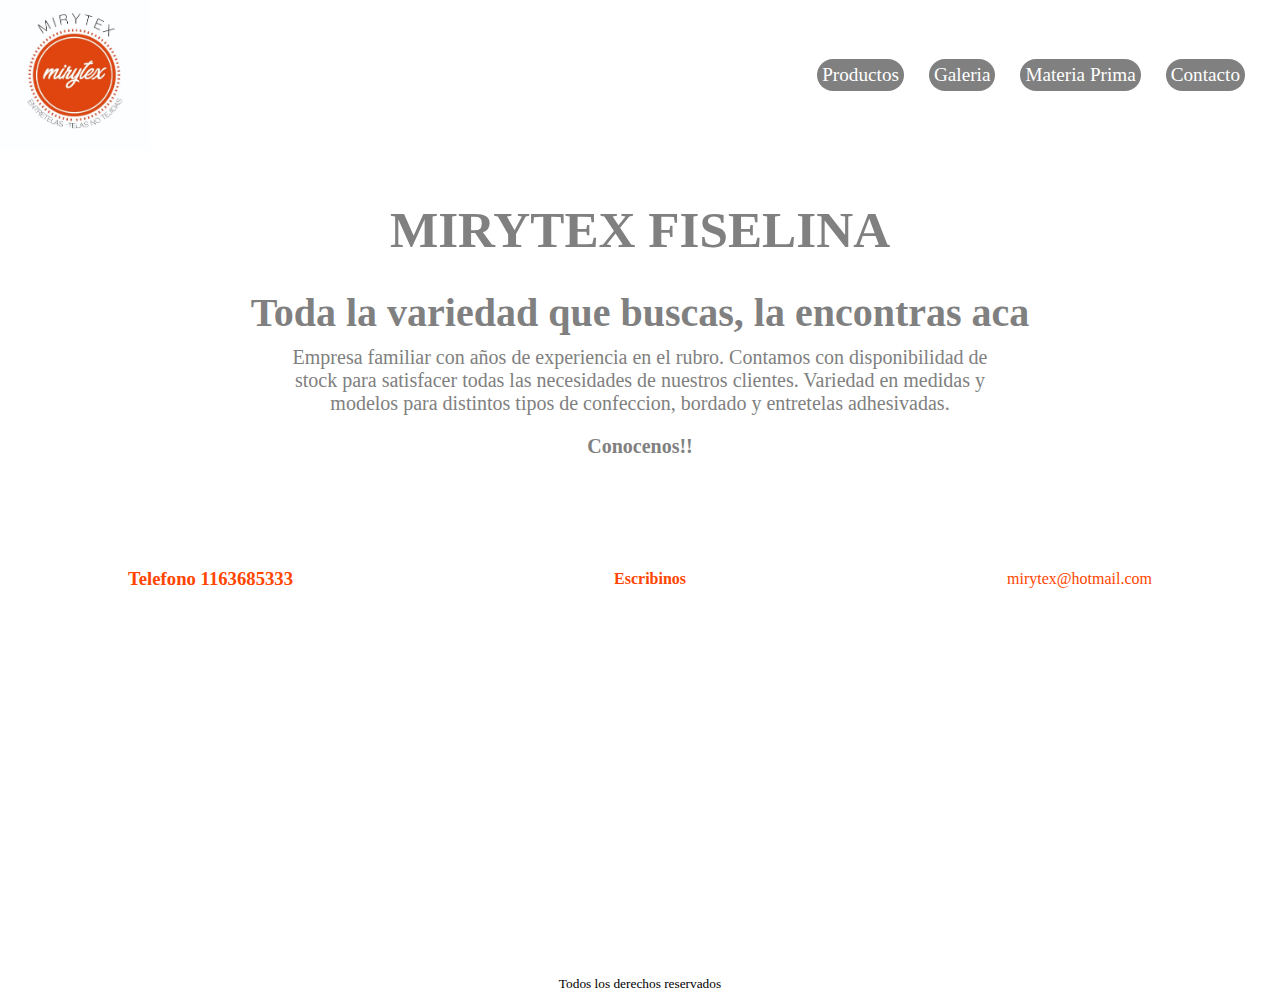
<file: paulaguzman/index.html>
<!DOCTYPE html>
<html lang="es">
    <!--Head: es la parte cerebral de HTML, todo lo que el usuario no ve-->
<head>
    <meta charset="UTF-8">
    <meta http-equiv="X-UA-Compatible" content="IE=edge">
    <meta name="viewport" content="width=device-width, initial-scale=1.0">
    <enlace rel="preconectar" href="https://fonts.googleapis.com">
    <enlace rel="preconectar" href="https://fonts.gstatic.com" crossorigin>
    <enlace href="https: //fonts.googleapis.com/css2? family= Oswald & family= Poppins:ital,wght@0,200;1,400 & family= Source+Code+Pro:wght@200;300 & display=swap" rel="stylesheet">
    <link rel="stylesheet" href="css/main.css">
    <!--Title es el titulo de mi pestaña en el navegador-->
    <title>Mirytex</title>
</head>
<!--hace referencia a lo que se ve en mi HTML, lo ve el usuario-->
<body>
        <header>
            <div class="container">
                <div class="logo">
                    <a href="index.html"><img src="imagen/logo.jpg" width="150"/></a>
                </div>
                <div class="navegacion"> 
                    <nav>
                        <ul>
                            <li> <a href= "pages/productos.html">Productos</a></li>
                            <li> <a href= "pages/galeria.html">Galeria</a></li>
                            <li> <a href= "pages/materia-prima.html">Materia Prima</a></li>
                            <li> <a href= "pages/contacto.html">Contacto</a></li>
                        </ul>
                    </nav>
                </div>  
            </div>
        </header> 
            <main>
                <h1>Mirytex Fiselina</h1>
                <h2>Toda la variedad que buscas, la encontras aca</h2>
                <p class="parrafo">Empresa familiar con años de experiencia en el rubro.
                Contamos con disponibilidad de stock para satisfacer todas las necesidades de nuestros clientes.
                Variedad en medidas y modelos para distintos tipos de confeccion, bordado y entretelas adhesivadas.</p>
                <p class="parrafo"><span>Conocenos!!</span></p>
            </main>

        <footer>
            <div class="contenedor">     
                <div class="datos">  
                    <h3>Telefono 1163685333</h3>
                    <h4>Escribinos</h4>
                    <a href="mailto:mirytex@hotmail.com">mirytex@hotmail.com</a>
                </div> 
                <div class="mapa">
                    <iframe src="https://www.google.com/maps/embed?pb=!1m18!1m12!1m3!1d3285.1068835417536!2d-58.53894408477105!3d-34.57616198046659!2m3!1f0!2f0!3f0!3m2!1i1024!2i768!4f13.1!3m3!1m2!1s0x95bcb773e6f558a5%3A0x67b893c9ebab0ab7!2sBonifacini%202062%2C%20San%20Mart%C3%ADn%2C%20Provincia%20de%20Buenos%20Aires!5e0!3m2!1ses!2sar!4v1652277274127!5m2!1ses!2sar" width="100%" height="350" style="border:0;" allowfullscreen="" loading="lazy" referrerpolicy="no-referrer-when-downgrade"></iframe>
                </div> 
            </div> 
            <div class="derechos">
                <small>Todos los derechos reservados</small> 
            </div>   
        </footer>
        

    </body>
</html>
</file>
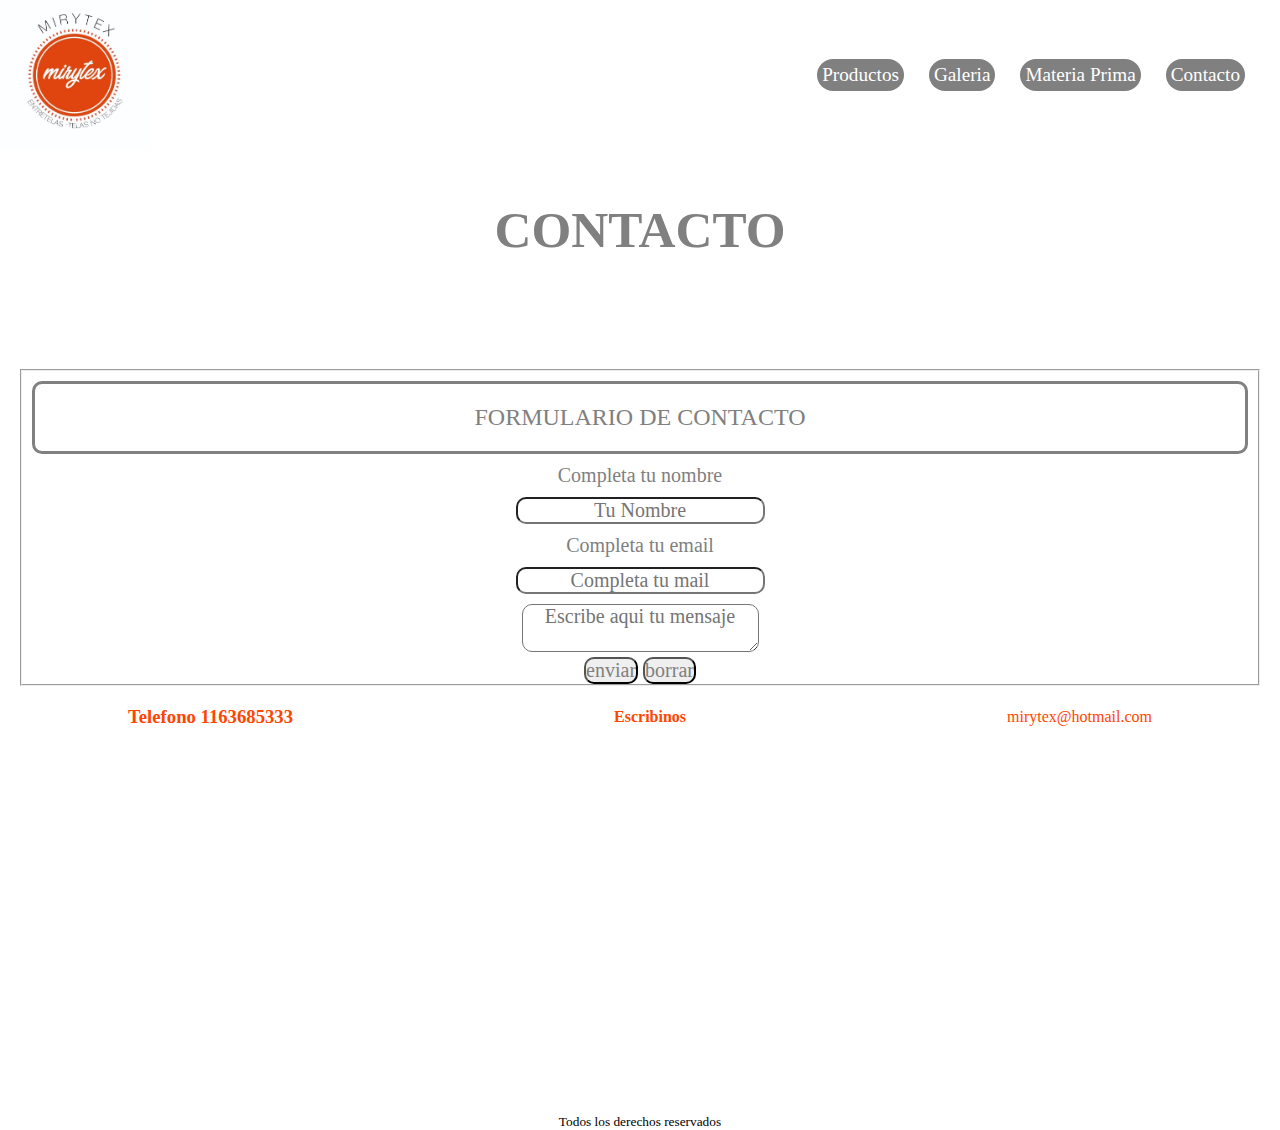
<file: paulaguzman/pages/contacto.html>
<!DOCTYPE html>
<html lang="en">
<head>
    <meta charset="UTF-8">
    <meta http-equiv="X-UA-Compatible" content="IE=edge">
    <meta name="viewport" content="width=device-width, initial-scale=1.0">
    <enlace rel="preconectar" href="https://fonts.googleapis.com">
    <enlace rel="preconectar" href="https://fonts.gstatic.com" crossorigin>
    <enlace href="https: //fonts.googleapis.com/css2? family= Oswald & family= Poppins:ital,wght@0,200;1,400 & family= Source+Code+Pro:wght@200;300 & display=swap" rel="stylesheet">
    <link rel="stylesheet" href="../css/main.css">
    <title>Contacto</title>
</head>
<body>
    <header>
        <div class="container">
            <div class="logo">
                <a href="../index.html"><img src="../imagen/logo.jpg" width="150"/></a>
            </div>
            <div class="navegacion"> 
                <nav>
                    <ul>
                        <li> <a href="productos.html">Productos</a></li>
                        <li> <a href="galeria.html">Galeria</a></li>
                        <li> <a href="materia-prima.html">Materia Prima</a></li>
                        <li> <a href="contacto.html">Contacto</a></li>
                    </ul>
                </nav>
            </div>  
        </div>
    </header>
        <main>
            <h1>Contacto</h1>
        </main>
        <div class="formulario">
            <form action="">
                <fieldset>
                    <div class="form">
                    <label for="Formulario de contacto">Formulario de Contacto </label>
                    </div>
                            <div class="nombre">
                                <label for="Nombre">
                                Completa tu nombre
                                </label>
                            </div> 
                                <div class="textos">      
                                <input type="text" name="Nombre" placeholder="Tu Nombre">
                                </div> 
                            <div class="email">
                                <label for="email">
                                    Completa tu email
                                </label>
                            </div>
                                <div class="textoEmail">
                                    <input type="email" name="email" placeholder="Completa tu mail">
                                </div> 
                                <div class="mensajes">   
                                    <textarea name="mensaje" placeholder="Escribe aqui tu mensaje"></textarea>
                                </div>

                                <div class="check">
                                    <input class="btn" type="submit" value="enviar">
                                    <input class="btn" type="reset" value="borrar">

                                </div>
                                
                </fieldset>
            </form>  
        </div>
             
        <footer>
            <div class="contenedor">     
                <div class="datos">  
                    <h3>Telefono 1163685333</h3>
                    <h4>Escribinos</h4>
                    <a href="mailto:mirytex@hotmail.com">mirytex@hotmail.com</a>
                </div> 
                <div class="mapa">
                    <iframe src="https://www.google.com/maps/embed?pb=!1m18!1m12!1m3!1d3285.1068835417536!2d-58.53894408477105!3d-34.57616198046659!2m3!1f0!2f0!3f0!3m2!1i1024!2i768!4f13.1!3m3!1m2!1s0x95bcb773e6f558a5%3A0x67b893c9ebab0ab7!2sBonifacini%202062%2C%20San%20Mart%C3%ADn%2C%20Provincia%20de%20Buenos%20Aires!5e0!3m2!1ses!2sar!4v1652277274127!5m2!1ses!2sar" width="100%" height="350" style="border:0;" allowfullscreen="" loading="lazy" referrerpolicy="no-referrer-when-downgrade"></iframe>
                </div> 
            </div> 
            <div class="derechos">
                <small>Todos los derechos reservados</small> 
            </div>   
        </footer>
</body>
</html>
</file>
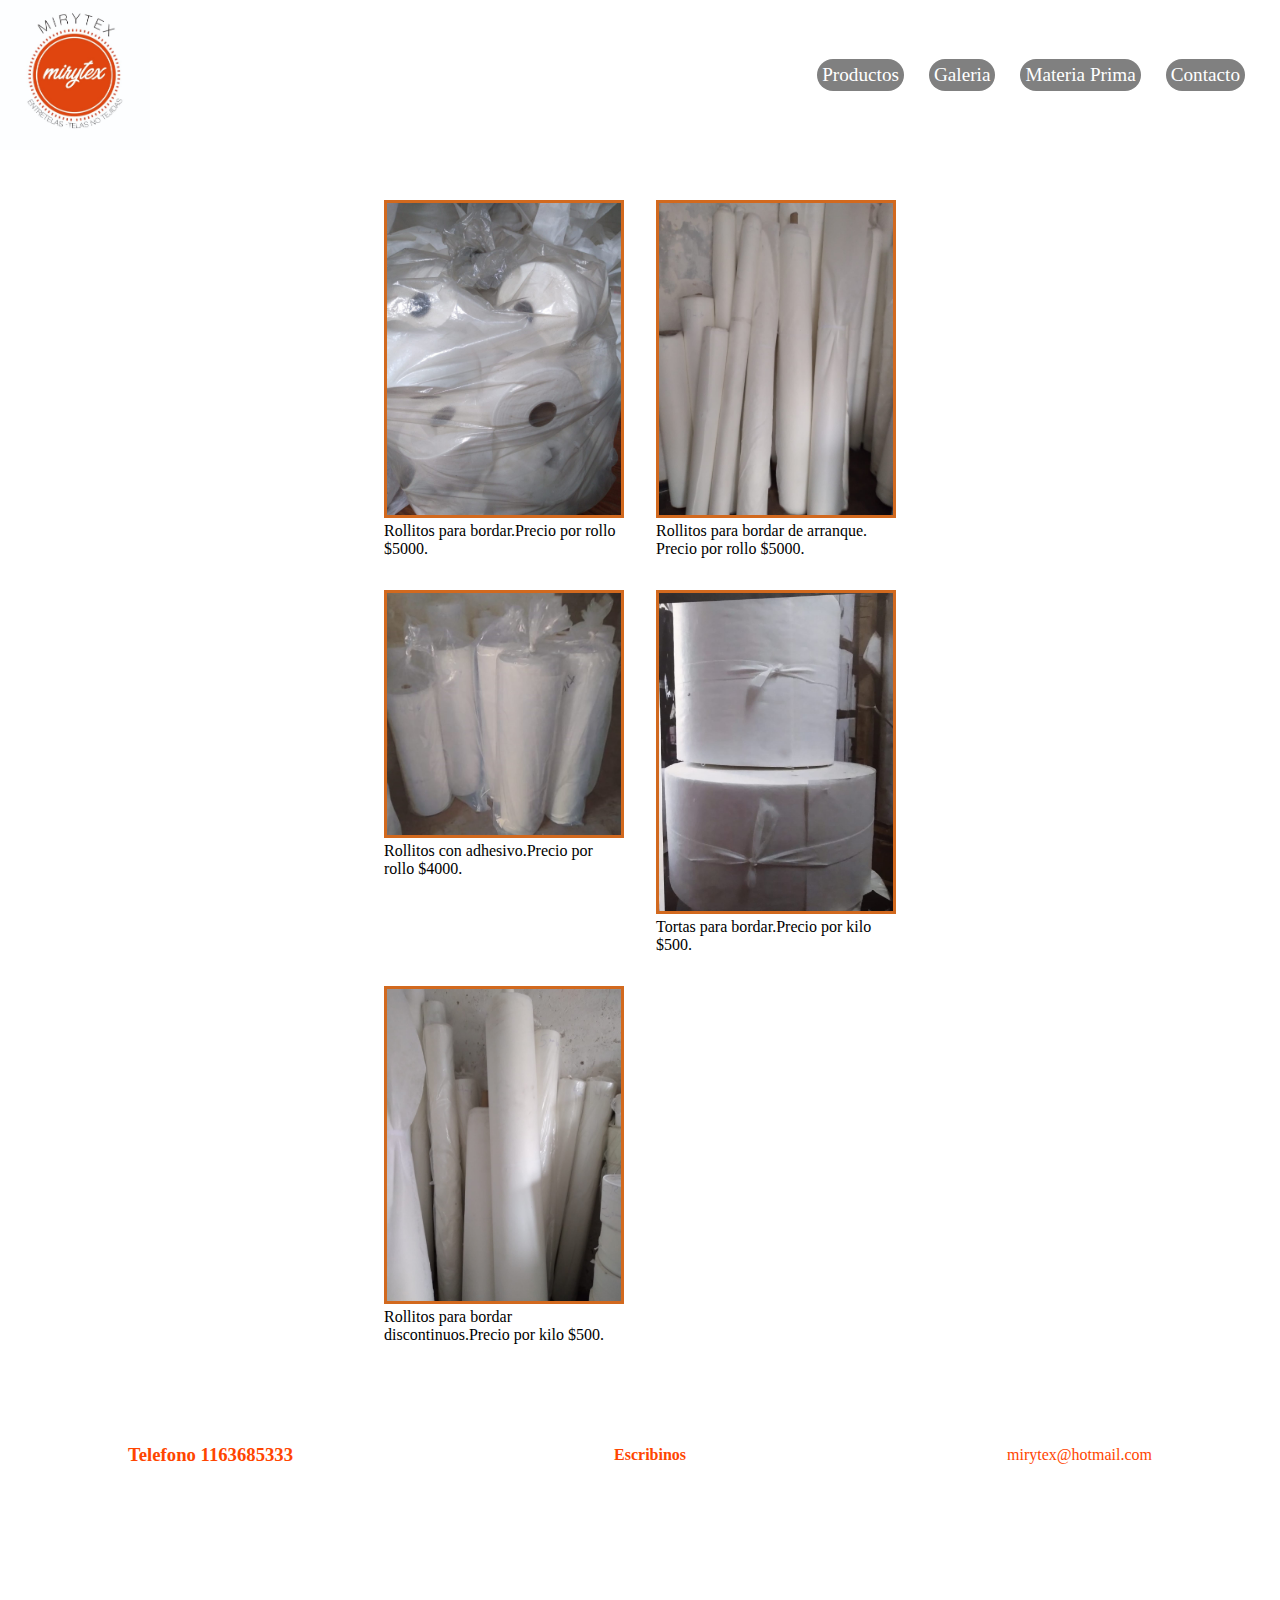
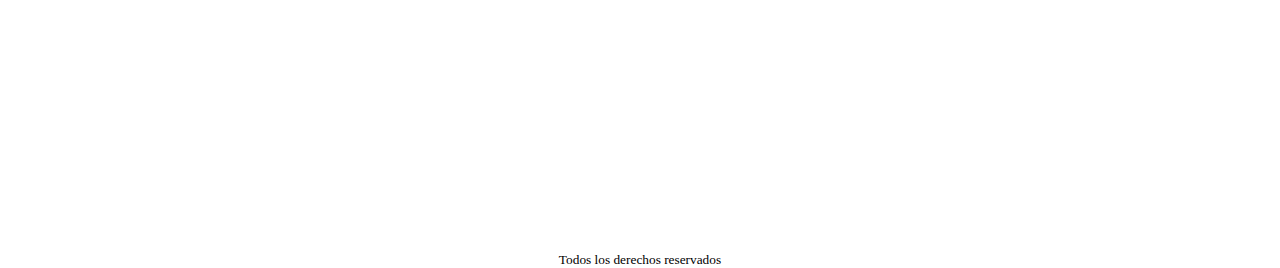
<file: paulaguzman/pages/galeria.html>
<!DOCTYPE html>
<html lang="en">
<head>
    <meta charset="UTF-8">
    <meta http-equiv="X-UA-Compatible" content="IE=edge">
    <meta name="viewport" content="width=device-width, initial-scale=1.0">
    <enlace rel="preconectar" href="https://fonts.googleapis.com">
    <enlace rel="preconectar" href="https://fonts.gstatic.com" crossorigin>
    <enlace href="https: //fonts.googleapis.com/css2? family= Oswald & family= Poppins:ital,wght@0,200;1,400 & family= Source+Code+Pro:wght@200;300 & display=swap" rel="stylesheet">
    <link rel="stylesheet" href="../css/main.css">
    <title>Galeria</title>
</head>
<body>
    <header>
        <div class="container">
            <div class="logo">
                <a href="../index.html"><img src="../imagen/logo.jpg" width="150"/></a>
            </div>
            <div class="navegacion"> 
                <nav>
                    <ul>
                        <li> <a href="productos.html">Productos</a></li>
                        <li> <a href="galeria.html">Galeria</a></li>
                        <li> <a href="materia-prima.html">Materia Prima</a></li>
                        <li> <a href="contacto.html">Contacto</a></li>
                    </ul>
                </nav>
            </div>  
        </div>
    </header> 
    <main>
        <div class="galeria"> 
            <div class="galeria-contenedor">
                <div class="card">
                    <img src="../imagen/catalogo/rollitos.jpg" alt="Rollitos para bordar">
                    <p class="pRollitos">Rollitos para bordar.Precio por rollo $5000.</p>
                </div>
                <div class="card">
                    <img src="../imagen/catalogo/rollo.jpg" alt="Rollos para bordar de arranque">  
                    <p class="pRollitos">Rollitos para bordar de arranque. Precio por rollo $5000.</p>
                </div>
                <div class="card"> 
                    <img src="../imagen/catalogo/rollosconadhesivo.jpg" alt="Rollitos con adhesivo">
                    <p class="pRollitos">Rollitos con adhesivo.Precio por rollo $4000.</p>   
                </div>
                <div class="card"> 
                    <img src="../imagen/catalogo/tortas.jpg" alt="Tortas">
                    <p class="pRollitos">Tortas  para bordar.Precio por kilo $500.</p>
                </div>
                <div class="card">
                    <img src="../imagen/catalogo/rollosdiscontinuos.jpg" alt="Rollitos para bordar">
                    <p class="pRollitos">Rollitos para bordar discontinuos.Precio por kilo $500.</p>
                </div>
            </div>    
        </div>
    </main>

    <footer>
        <div class="contenedor">     
            <div class="datos">  
                <h3>Telefono 1163685333</h3>
                <h4>Escribinos</h4>
                <a href="mailto:mirytex@hotmail.com">mirytex@hotmail.com</a>
            </div> 
            <div class="mapa">
                <iframe src="https://www.google.com/maps/embed?pb=!1m18!1m12!1m3!1d3285.1068835417536!2d-58.53894408477105!3d-34.57616198046659!2m3!1f0!2f0!3f0!3m2!1i1024!2i768!4f13.1!3m3!1m2!1s0x95bcb773e6f558a5%3A0x67b893c9ebab0ab7!2sBonifacini%202062%2C%20San%20Mart%C3%ADn%2C%20Provincia%20de%20Buenos%20Aires!5e0!3m2!1ses!2sar!4v1652277274127!5m2!1ses!2sar" width="100%" height="350" style="border:0;" allowfullscreen="" loading="lazy" referrerpolicy="no-referrer-when-downgrade"></iframe>
            </div> 
        </div> 
        <div class="derechos">
            <small>Todos los derechos reservados</small> 
        </div>   
    </footer>

</body>
</html>
</file>
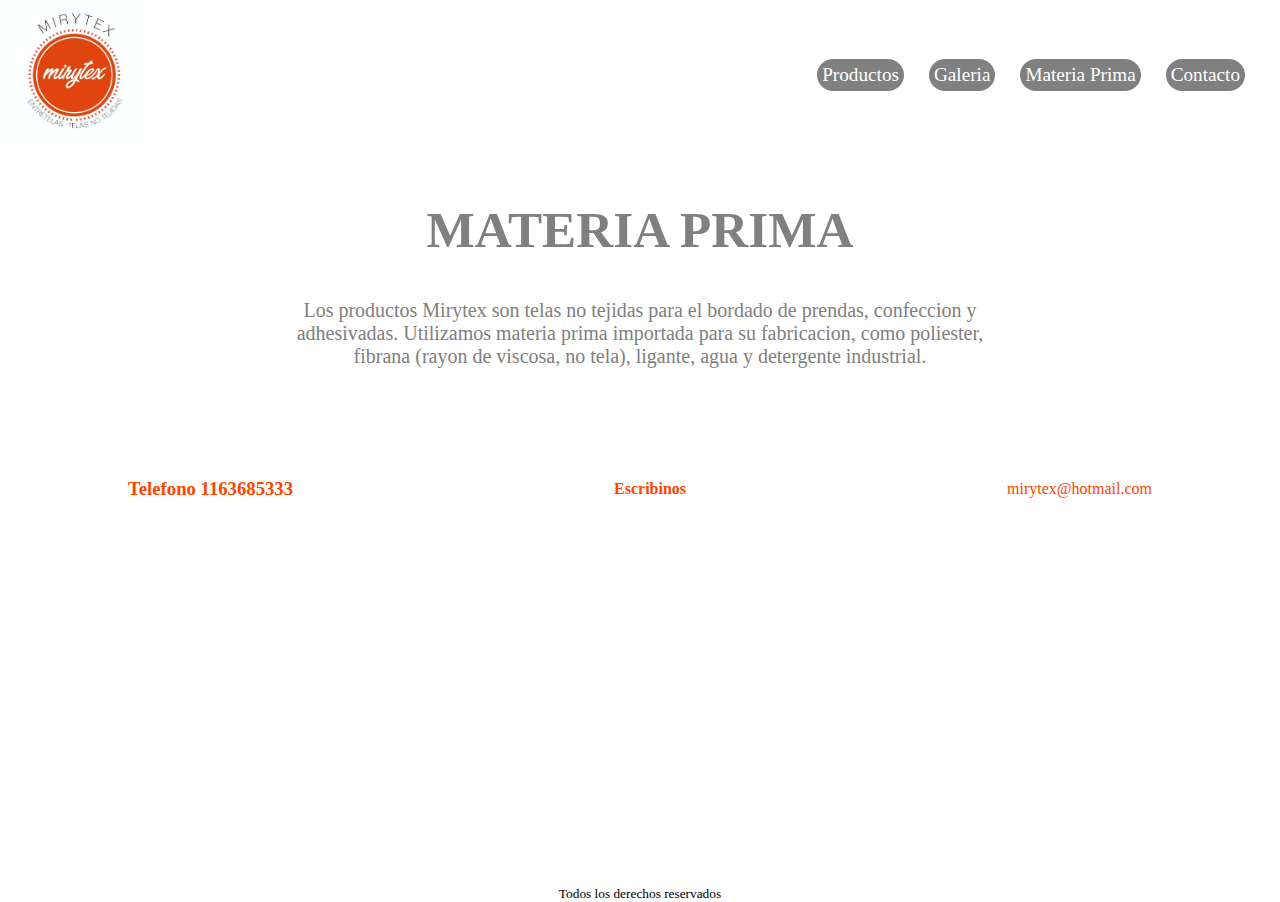
<file: paulaguzman/pages/materia-prima.html>
<!DOCTYPE html>
<html lang="en">
<head>
    <meta charset="UTF-8">
    <meta http-equiv="X-UA-Compatible" content="IE=edge">
    <meta name="viewport" content="width=device-width, initial-scale=1.0">
    <enlace rel="preconectar" href="https://fonts.googleapis.com">
    <enlace rel="preconectar" href="https://fonts.gstatic.com" crossorigin>
    <enlace href="https: //fonts.googleapis.com/css2? family= Oswald & family= Poppins:ital,wght@0,200;1,400 & family= Source+Code+Pro:wght@200;300 & display=swap" rel="stylesheet">
    <link rel="stylesheet" href="../css/main.css">
    <title>Materia Prima</title>
</head>
<body>
    <header>
        <div class="container">
            <div class="logo">
                <a href="../index.html"><img src="../imagen/logo.jpg" width="150"/></a>
            </div>
            <div class="navegacion"> 
                <nav>
                    <ul>
                        <li> <a href= "productos.html">Productos</a></li>
                        <li> <a href= "galeria.html">Galeria</a></li>
                        <li> <a href= "materia-prima.html">Materia Prima</a></li>
                        <li> <a href= "contacto.html">Contacto</a></li>
                    </ul>
                </nav>
            </div>  
        </div>
                
    </header>
        <main>
            <h1 class="materiaPrima">Materia Prima</h1>
            <p class="info">Los productos Mirytex son telas no tejidas para el bordado de prendas, confeccion y adhesivadas.
            Utilizamos materia prima importada para su fabricacion, como poliester, fibrana (rayon de viscosa, no tela), ligante, agua y detergente industrial.</p>
        </main>
        <footer>
            <div class="contenedor">     
                <div class="datos">  
                    <h3>Telefono 1163685333</h3>
                    <h4>Escribinos</h4>
                    <a href="mailto:mirytex@hotmail.com">mirytex@hotmail.com</a>
                </div> 
                <div class="mapa">
                    <iframe src="https://www.google.com/maps/embed?pb=!1m18!1m12!1m3!1d3285.1068835417536!2d-58.53894408477105!3d-34.57616198046659!2m3!1f0!2f0!3f0!3m2!1i1024!2i768!4f13.1!3m3!1m2!1s0x95bcb773e6f558a5%3A0x67b893c9ebab0ab7!2sBonifacini%202062%2C%20San%20Mart%C3%ADn%2C%20Provincia%20de%20Buenos%20Aires!5e0!3m2!1ses!2sar!4v1652277274127!5m2!1ses!2sar" width="100%" height="350" style="border:0;" allowfullscreen="" loading="lazy" referrerpolicy="no-referrer-when-downgrade"></iframe>
                </div> 
            </div> 
            <div class="derechos">
                <small>Todos los derechos reservados</small> 
            </div>   
        </footer>
</body>
</html>
</file>
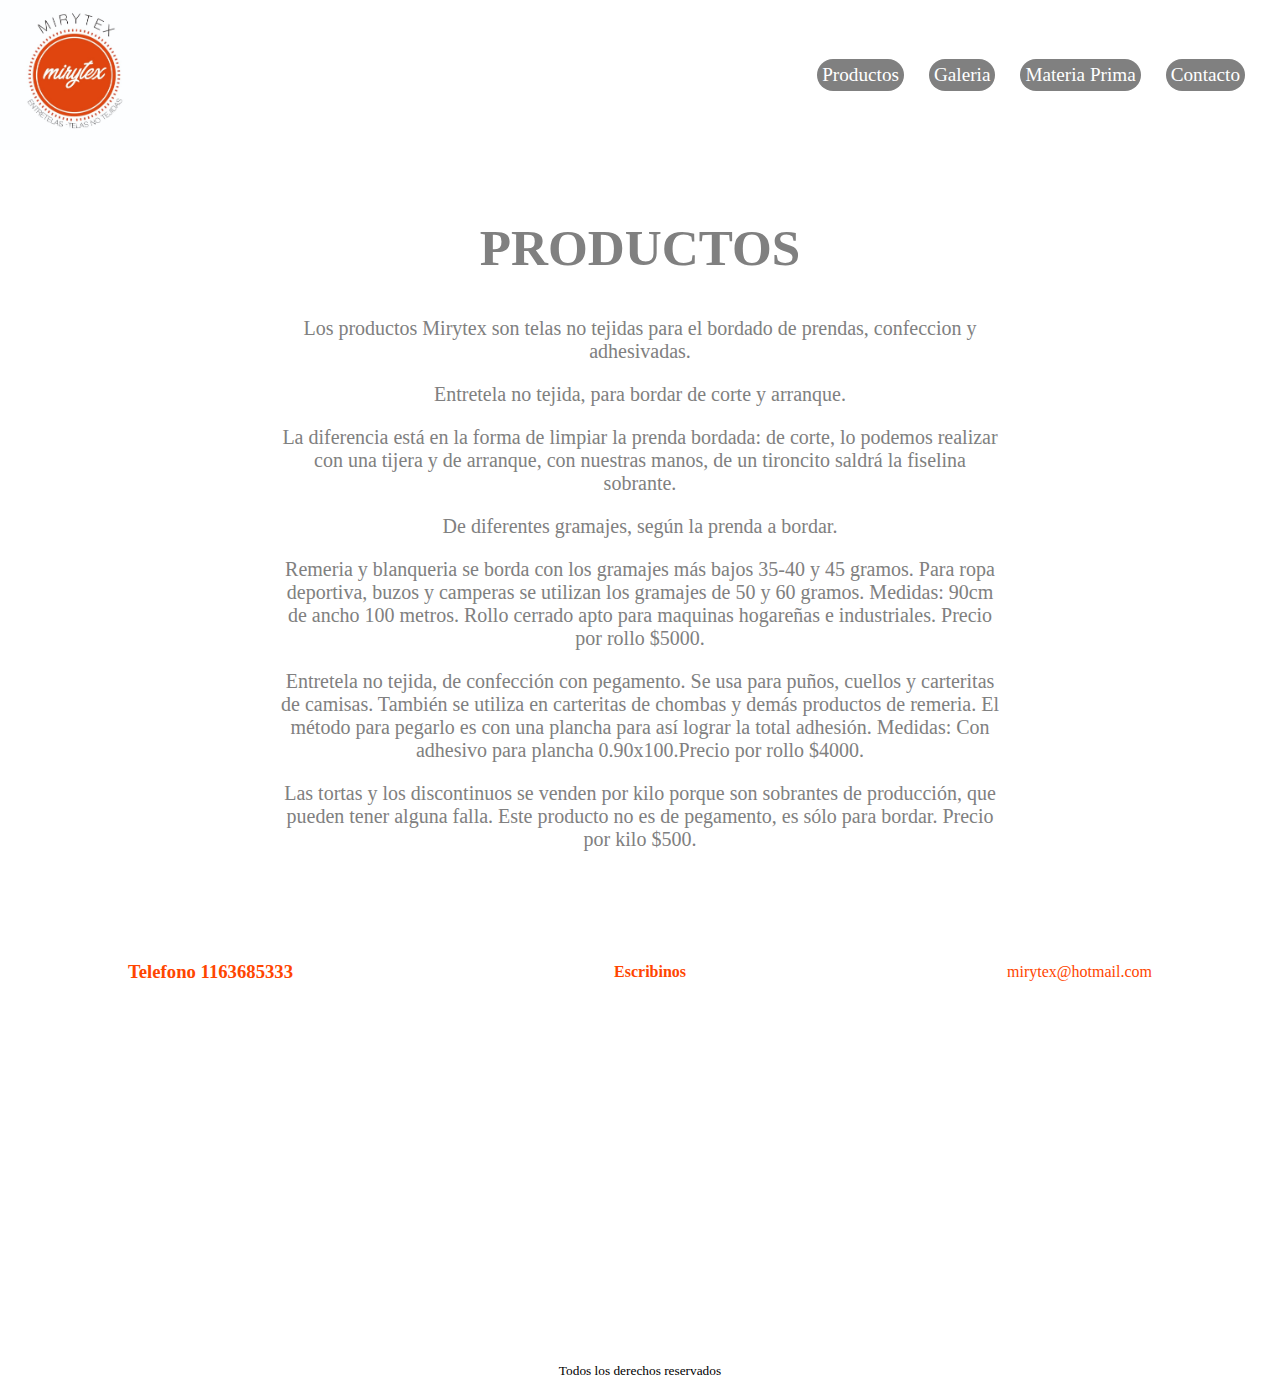
<file: paulaguzman/pages/productos.html>
Productos

<!DOCTYPE html>
<html lang="en">
<head>
    <meta charset="UTF-8">
    <meta http-equiv="X-UA-Compatible" content="IE=edge">
    <meta name="viewport" content="width=device-width, initial-scale=1.0">
    <enlace rel="preconectar" href="https://fonts.googleapis.com">
    <enlace rel="preconectar" href="https://fonts.gstatic.com" crossorigin>
    <enlace href="https: //fonts.googleapis.com/css2? family= Oswald & family= Poppins:ital,wght@0,200;1,400 & family= Source+Code+Pro:wght@200;300 & display=swap" rel="stylesheet">
    <link rel="stylesheet" href="../css/main.css">
    <title>Productos</title>
</head>
<!--hace referencia a lo que se ve en mi HTML, lo ve el usuario-->
<body>
    <header>
        <div class="container">
            <div class="logo">
                <a href="../index.html"><img src="../imagen/logo.jpg" width="150"/></a>
            </div>
            <div class="navegacion"> 
                <nav>
                    <ul>
                        <li> <a href= "productos.html">Productos</a></li>
                        <li> <a href= "galeria.html">Galeria</a></li>
                        <li> <a href= "materia-prima.html">Materia Prima</a></li>
                        <li> <a href= "contacto.html">Contacto</a></li>
                    </ul>
                </nav>
            </div>  
        </div>
        
    </header> 
        <main>
            <h1 class="producto">Productos</h1>
            <p class="info">Los productos Mirytex son telas no tejidas para el bordado de prendas, confeccion y adhesivadas.</p>
            <p class="info">Entretela no tejida, para bordar de corte y arranque.</p>
            <p class="info">La diferencia está en la forma de limpiar la prenda bordada:  de corte, lo podemos realizar con una tijera y de arranque, con nuestras manos, de un tironcito saldrá la fiselina sobrante.</p>
            <p class="info">De diferentes gramajes, según la prenda a bordar.</p>
            <p class="info"> Remeria y blanqueria se borda con los gramajes más bajos 35-40 y 45 gramos.  
            Para ropa deportiva, buzos y camperas se utilizan los gramajes de 50 y 60 gramos.
            Medidas:  90cm de ancho 100 metros. Rollo cerrado apto para maquinas hogareñas e industriales.
            Precio por rollo $5000.</p>
            <p class="info">Entretela no tejida, de confección con pegamento. 
            Se usa para puños, cuellos y carteritas de camisas. También se utiliza en carteritas de chombas y demás productos de remeria. El método para pegarlo es con una plancha para así lograr la total adhesión. Medidas: Con adhesivo para plancha 0.90x100.Precio por rollo $4000.</p> 
            <p class="info">Las tortas y los discontinuos se venden por kilo porque son sobrantes de producción, que pueden tener alguna falla. Este producto no es de pegamento, es sólo para bordar.
            Precio por kilo $500.</p>
    
        </main>    
            <footer>
                    <div class="contenedor">     
                        <div class="datos">  
                            <h3>Telefono 1163685333</h3>
                            <h4>Escribinos</h4>
                            <a href="mailto:mirytex@hotmail.com">mirytex@hotmail.com</a>
                        </div> 
                            <div class="mapa">
                            <iframe src="https://www.google.com/maps/embed?pb=!1m18!1m12!1m3!1d3285.1068835417536!2d-58.53894408477105!3d-34.57616198046659!2m3!1f0!2f0!3f0!3m2!1i1024!2i768!4f13.1!3m3!1m2!1s0x95bcb773e6f558a5%3A0x67b893c9ebab0ab7!2sBonifacini%202062%2C%20San%20Mart%C3%ADn%2C%20Provincia%20de%20Buenos%20Aires!5e0!3m2!1ses!2sar!4v1652277274127!5m2!1ses!2sar" width="100%" height="350" style="border:0;" allowfullscreen="" loading="lazy" referrerpolicy="no-referrer-when-downgrade"></iframe>
                            </div> 
                    </div> 
                <div class="derechos">
                    <small>Todos los derechos reservados</small> 
                </div>   
            </footer>

                
</body>
</html>
</file>
<file: paulaguzman/css/main.css>
*{
    margin: 0;
    padding: 0;
    box-sizing: border-box;
}
header {
    margin: 0 auto;
    padding: 0 auto;
}
.container {
    display: flex;
    flex-direction: row;
    justify-content: space-between;
    width: 100%;
    position: absolute;
    top: 0;
    height: 150px;
}
.logo {
    display: flex;
}
.navegacion {
    display: flex;
    align-items: center;
}
nav ul {
    display: flex;
    justify-content: center;
    align-items: center;
    list-style:none;
    margin: 10px;
}
nav ul li {
    background-color: darkgrey;
    float: right;
    font-size: 1.2rem;
    text-decoration: none;
    margin-right: 25px;
    padding: 25px;
    float: left;
    align-items: center;
    padding: 5px;
    background-color: grey;
    border-radius: 30px;
}
/*ANIMACION HOVER A MENU NAVEGACION*/
.navegacion nav ul li a:hover{
    color: orangered;
    transform: scale(1.1);
    background: grey;
    border: 2px solid grey;
}

body {
    background-color: white;
 
}

main {
    padding: 200px 0 80px 0;
}

main h1 {
    color: grey;
    text-align: center;
    text-transform: uppercase;
    font-size: 3.2rem;
    font-family:'Source Code Pro', monoespaciado;
    font-weight: 100px;
    padding-bottom: 30px;
    
    
}
main h2 {
    color: gray;
    text-align: center;
    text-transform: none;
    font-size: 2.5rem;
    font-family:'Source Code Pro', monoespaciado;
    font-weight: 50px;
    
}
.parrafo {
    width: 60%;
    color: gray ;
    text-align: center;
    text-transform: none;
    margin: 0 auto;
    font-size: 1.25rem;
    font-family:'Source Code Pro', monoespaciado;
    font-weight: 50px;
    padding: 10px 20px;
}
.parrafo span {
    font-weight:700;
}
.info{
    width: 60%;
    color: grey;
    text-align: center;
    text-transform: none;
    margin: 0 auto;
    font-size: 1.25rem;
    font-family:'Source Code Pro',monoespaciado;
    font-weight: 100px;
    padding-bottom: 50px;
    padding: 10px 20px;
}
.h1 {
    color: grey;
    text-align: center;
    text-transform: uppercase;
    font-size: 2rem;
    font-family:'Source Code Pro', monoespaciado;
    font-weight: 100px;
    padding-bottom: 30px;

}
.formulario {
    padding: 0 20px;
      
}
.form{
    color: grey;
    border: solid;
    padding: 20px;
    margin: 10px;
    border-radius: 10px;
    text-align: center;
    text-transform: uppercase;
    font-size: 1.5rem;
    font-family:'Source Code Pro', monoespaciado;
    font-weight: 100px;

}
.nombre{
    color: grey;
    padding-bottom: 10px;
    text-align: center;
    text-transform: none;
    font-size: 20px;
    font-family:'Source Code Pro', monoespaciado;
    font-weight: 100px;
}
.textos{
    color: grey;
    padding-bottom: 10px;
    text-align: center;
    text-transform: none;
    font-size: 20px;
    font-family:'Source Code Pro', monoespaciado;
    font-weight: 100px;
}
.email{
    color: grey;
    padding-bottom: 10px;
    text-align: center;
    text-transform: none;
    font-size: 1.25rem;
    font-family:'Source Code Pro', monoespaciado;
    font-weight: 100px;
}
.textoEmail{
    color: grey;
    padding-bottom: 10px;
    text-align: center;
    text-transform: none;
    font-size: 20px;
    font-family:'Source Code Pro', monoespaciado;
    font-weight: 100px;
}
.mensajes{
    color: grey;
    text-align: center;
    text-transform: none;
    font-size: 20px;
    font-family:'Source Code Pro', monoespaciado;
    font-weight: 100px;

} 
input {
    color: grey;
    border-radius: 10px;
    text-align: center;
    text-transform: none;
    font-size: 20px;
    font-family:'Source Code Pro', monoespaciado;
    font-weight: 100px;
}

textarea{
    color: grey;
    border-radius: 10px;
    text-align: center;
    text-transform: none;
    font-size: 20px;
    font-family:'Source Code Pro', monoespaciado;
    font-weight: 100px;
}

.check{
    color: grey;
    border-radius: 10px;
    text-align: center;
    text-transform: none;
    font-size: 20px;
    font-family:'Source Code Pro', monoespaciado;
    font-weight: 100px;
}



.footer{
    text-decoration: none;
    text-align: end;
    padding-bottom: 50px;
}
a {
    text-decoration: none;
    color: white;
}
.datos {
    width: 80%;
    display: flex;
    flex-direction: row;
    justify-content: space-between;
    align-items: center;
    margin: 0 auto;
    padding: 20px 0;
}
.contenedor a {
    text-decoration: none;
    color: orangered

}

.contenedor h4 {
    color:orangered;

}

.contenedor h3 {
    color: orangered;

}
.mapa {
    width: 100%;
}
footer .derechos {
    margin: 0 auto;
    text-align: center;
    padding-top: 10px;
}

/* ====== GALERIA ===== */
.galeria {
    width: 40%;
	margin: 0 auto;
    display: flex;
    justify-content: center;
}

.galeria-contenedor {
    display: grid;
    grid-template-columns: repeat(2, 1fr);
    gap: 2rem;
}
.card {
    display: block;
    width: 100%;
}
.card img {
    width: 100%;
    height: auto;
    border: 3px solid chocolate;
}

@media screen and (max-width: 600px) {
    .container {
        display: flex;
        flex-direction: column;
        justify-content: center;
        width: 100%;
        position: absolute;
        top: 0;
        height: 198px;
    }
    main {
        padding: 250px 0 80px 0;
    }
    .galeria-contenedor {
        display: grid;
        grid-template-columns: 1fr;
        gap: 2rem;
    }
}
</file>
